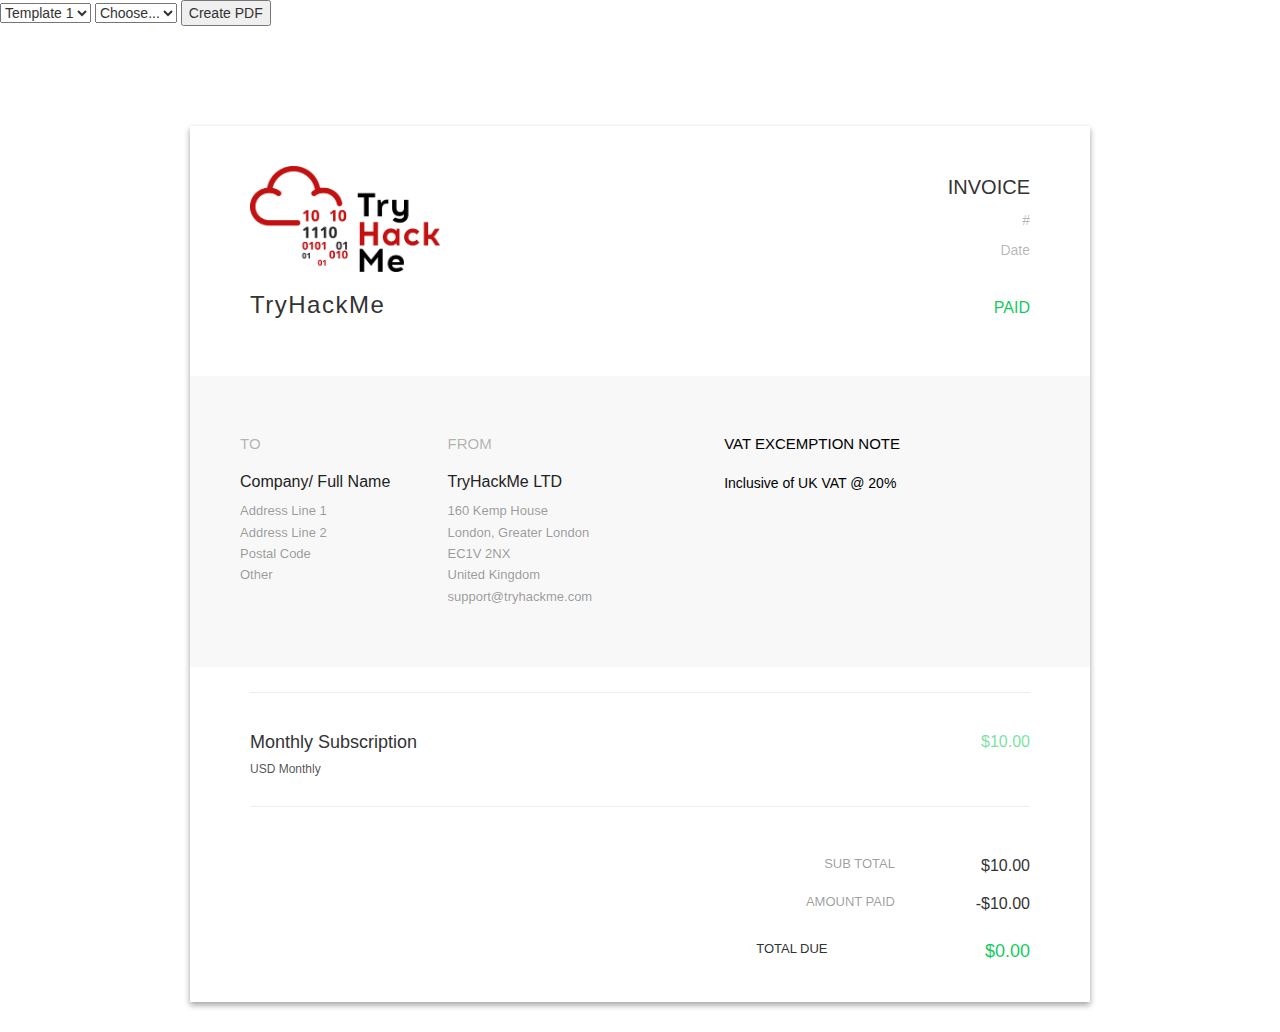
<file: index.html>
<html>
<head>
    <script src="./html2pdf.bundle.min.js.map"></script>
    <script src="./html2canvas.min.js"></script>

    <link rel="stylesheet" href="../templates/styles.css">
</head>

<body>
    <select id="pageSelect">
        <option value="../templates/template1.html">Template 1</option>
        <option value="../templates/template2.html">Template 2</option>
    </select>

    <select id="subscriptionSelect">
        <option disabled selected>Choose...</option>
        <option value="monthly">Monthly</option>
        <option value="annual">Annual</option>
    </select>
    
    <button id="generate">Create PDF</button>
    
    <section class="invoice">
        <div class="bg-color"></div>
        
        <div class="container">
            <div class="row">
                <div class="col-xs-12">
                    <div class="invoice-wrapper" id="invoice"></div>
                </div>
            </div>
        </div>
    </section>

    <script src="https://ajax.googleapis.com/ajax/libs/jquery/3.6.0/jquery.min.js"></script>
    <script src="script.js"></script>    
</body>
</html>
</file>
<file: templates/styles.css>
body{
	font-family: 'Montserrat', sans-serif;
}

hr{
	margin-top: 10px;
	margin-bottom: 10px;
}

.invoice{
	position: relative;
	background-color: #ffffff;
}

.invoice-wrapper{
	margin-top: 100px;
	margin-bottom: 30px;
	margin-left: auto;
	margin-right: auto;
	max-width: 900px;
	box-shadow: 0 3px 6px rgba(0,0,0,0.16), 0 3px 6px rgba(0,0,0,0.23);
}

.invoice-top{
	background-color: #ffffff;
	min-height: 250px;
	max-height: 250px;
	overflow: hidden;
	padding: 40px 60px;
}
.invoice-top-left .logo{
	width: 190px;
}
.invoice-top-left h1{
	font-size: 24px;
	letter-spacing: 1.5px;
}
.invoice-top-left h5{
	font-size: 14px;
	color: rgba(0,0,0,0.30);
}
.invoice-top-right{
	text-align: right;
}
.invoice-top-right h4{
	font-size: 20px;
}
.invoice-top-right h6{
	color: rgba(0,0,0,0.30);
	font-size: 14px;
	margin-top: 15px;
}
.invoice-top-right h3{
	color: rgba(0,0,0,0.30);
	font-size: 14px;
	margin-top: 15px;
}
.invoice-top-right .amount{
	color: rgba(0, 200, 83, 0.95);
	font-size: 16px;
	margin-top: 40px;
}
.invoice-top-right .paid{
	color: rgba(0, 200, 83, 0.95);
	font-size: 16px;
	margin-top: 40px;
}

.invoice-bottom{
	background-color: #ffffff;
	padding: 5px 60px 30px;
}
.invoice-bottom .service-title{
	font-size: 18px;
}
.invoice-bottom .service-subtitle{
	font-size: 12px;
	color: rgba(0,0,0, 0.70);
	font-weight: 400;
}
.invoice-bottom .service-price-title{
	font-size: 16px;
	text-align: center;
}
.invoice-bottom .service-price-subtitle{
	font-size: 12px;
	color: rgba(0,0,0, 0.70);
	font-weight: 400;
	text-align: center;
}

.invoice-bottom .service-price{
	font-size: 16px;
	color: rgba(0, 200, 83, 0.55);
	text-align: right;
}
.invoice-bottom .price-info{
	font-size: 12px;
	color: rgba(0,0,0,0.30);
	text-align: right;
}

.sub-total, .sub-total-price{
	margin-top: 30px !important;
}
.sub-total, .discount{
	text-transform: uppercase;
	color: rgba(0,0,0,0.4);
	text-align: right;
	font-size: 13px;
}
.sub-total-price, .discount-price{
	font-size: 16px;
	color: #333;
	margin-top: 10px;
	text-align: right;
}
.total-due{
	text-align: right;
	font-size: 13px;
	color: #333;
}
.total-due-price{
	color: rgba(0, 200, 83, 0.95);
	font-size: 18px;
	text-align: right;
}

.invoice-middle{
	background-color: #f8f8f8;
	padding: 50px 50px;
}
.client-address h6{
	color: rgba(0,0,0,0.3);
	font-size: 15px;
}
.client-address h2{
	color: #222;
	font-size: 16px;
}
.client-address h4{
	font-size: 13px;
	color: rgba(0,0,0,0.4);
	line-height: 1.65;
	font-weight: 400;
}

.our-address h6{
	color: rgba(0,0,0,0.3);
	font-size: 15px;
}
.our-address h2{
	color: #222;
	font-size: 16px;
}
.our-address h4{
	font-size: 13px;
	color: rgba(0,0,0,0.4);
	line-height: 1.65;
	font-weight: 400;
}

.note h6{
	color: rgba(0,0,0,1);
	font-size: 15px;
}
.note p{
	color: rgba(0,0,0,1);
	margin-top: 20px;
}
</file>
